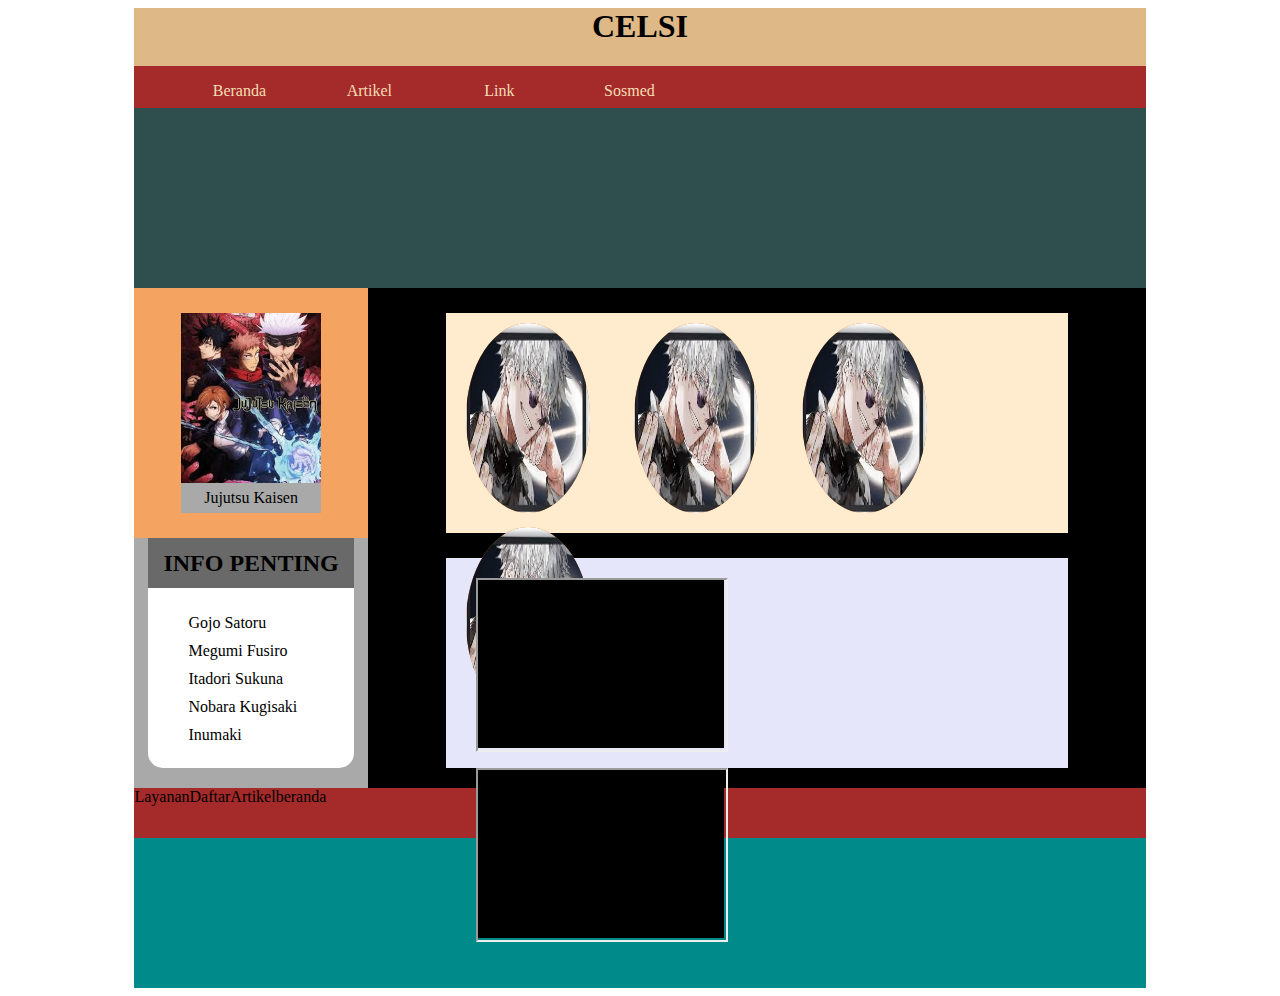
<file: index.html>
<html>
    <head>
        <title>menu</title>
        <link rel="stylesheet" href="beranda.css">
    </head>
    
 
     <div class="container">
  <body>       
    <div id="header">
        <h1 id="nama">CELSI</h1> 
            <div class="pembungkus">
                <ul id="daftar-menu">
                    <li class="menu">Beranda</li>
                    
                    <li id="o-art" class="menu">Artikel
                        <ul id="menu-art">
                         <a href="index.html> <li class="artikel">Beranda</li></a>
                           <a href="pendidikan.html> <li class="artikel">Pendidikan</li></a>
                            <li class="artikel">Remaja</li>
                            <li class="artikel">Teknologi</li>
                        </ul>
                    </li>
                    
                    
                    <li class="menu">Link</li>
                    
                    
                    <li  id="o-sos"class="menu">Sosmed
                        <ul id="menu-sos">
                            <li class="sosmed">Instagram</li>
                            <li class="sosmed">Facebook</li>
                            <li class="sosmed">Whatsap</li>
                        </ul>
                    </li>
                    
                </ul>
           </div>     
    </div>
      
     <div class="buungkus">
        <div class="side-menu">
            <div class="a2"><div class="fv">
                    <div class="at1"><img class="jj" src="jjk.jpg"></div>
                    <div class="at"><p class="a11">Jujutsu Kaisen</p></div>
                </div></div>
            <div class="a3">
                <div class="atap"><h2>INFO PENTING</h2></div>
                <div class="sisa">
                    <ul id="yoo">
                        <li class="yahh">Gojo Satoru</li>
                        <li class="yahh">Megumi Fusiro</li>
                        <li class="yahh">Itadori Sukuna</li>
                        <li class="yahh">Nobara Kugisaki</li>
                        <li class="yahh">Inumaki</li>
                    </ul>
                
                </div>
            </div>
         </div>
        <div class="bungkus2">
         
        <div class="isi">
                <div class="bulat"><img class="gojo" src="gojo.jpg"></div>
                <div class="bulat"><img class="gojo" src="gojo.jpg"></div>
                <div class="bulat"><img class="gojo" src="gojo.jpg"></div>
                <div class="bulat"><img class="gojo" src="gojo.jpg"></div>
               
            
            </div>
        <div class="vidio">
            <div class="yt">  <iframe class="ytb" src="https://www.youtube.com/embed/TJPGuy-vO6Q"></iframe></div>
            <div class="yt">  <iframe class="ytb" src="https://www.youtube.com/embed/sM8C6eAM7aw"></iframe></div>
        </div>
         </div>
     </div>
   </body>     
      
 
<footer>
    <div class="bks2">
        <div class="judull">
                    <div id="yooo">
                        <li class="yahhh">Layanan</li>
                        <li class="yahhh">Daftar</li>
                        <li class="yahhh">Artikel</li>
                        <li class="yahhh">beranda</li>
                   </div>
             </div>
        <div class="iiiss"></div>
    
    </div>
</footer>  </div>
</html>
</file>
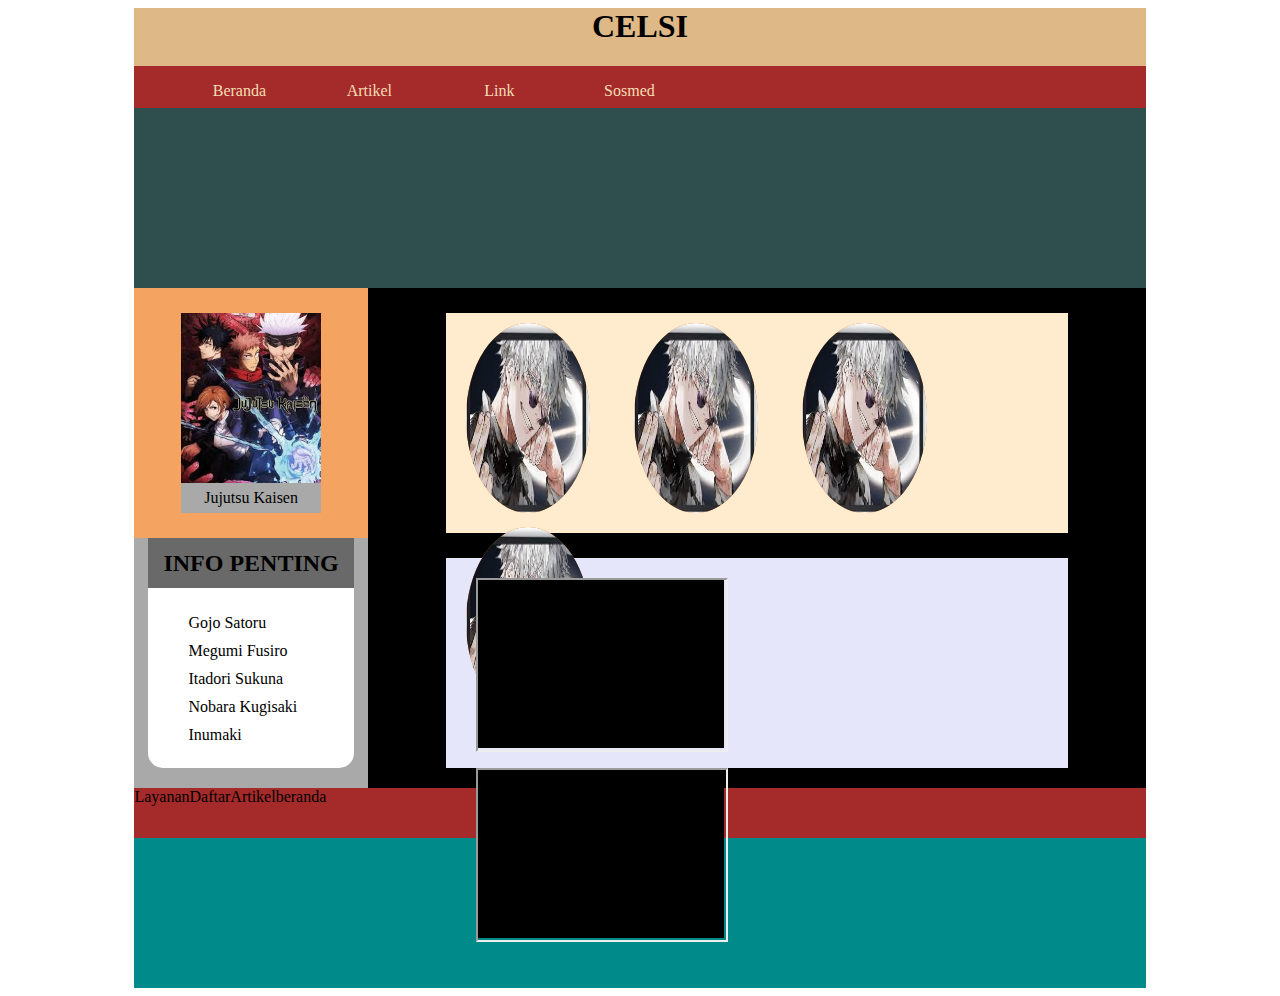
<file: beranda.html>
<html>
    <head>
        <title>menu</title>
        <link rel="stylesheet" href="beranda.css">
    </head>
    
 
     <div class="container">
  <body>       
    <div id="header">
        <h1 id="nama">CELSI</h1> 
            <div class="pembungkus">
                <ul id="daftar-menu">
                    <li class="menu">Beranda</li>
                    
                    <li id="o-art" class="menu">Artikel
                        <ul id="menu-art">
                            <li class="artikel">Pendidikan</li>
                            <li class="artikel">Remaja</li>
                            <li class="artikel">Teknologi</li>
                        </ul>
                    </li>
                    
                    
                    <li class="menu">Link</li>
                    
                    
                    <li  id="o-sos"class="menu">Sosmed
                        <ul id="menu-sos">
                            <li class="sosmed">Instagram</li>
                            <li class="sosmed">Facebook</li>
                            <li class="sosmed">Whatsap</li>
                        </ul>
                    </li>
                    
                </ul>
           </div>     
    </div>
      
     <div class="buungkus">
        <div class="side-menu">
            <div class="a2"><div class="fv">
                    <div class="at1"><img class="jj" src="jjk.jpg"></div>
                    <div class="at"><p class="a11">Jujutsu Kaisen</p></div>
                </div></div>
            <div class="a3">
                <div class="atap"><h2>INFO PENTING</h2></div>
                <div class="sisa">
                    <ul id="yoo">
                        <li class="yahh">Gojo Satoru</li>
                        <li class="yahh">Megumi Fusiro</li>
                        <li class="yahh">Itadori Sukuna</li>
                        <li class="yahh">Nobara Kugisaki</li>
                        <li class="yahh">Inumaki</li>
                    </ul>
                
                </div>
            </div>
         </div>
        <div class="bungkus2">
         
        <div class="isi">
                <div class="bulat"><img class="gojo" src="gojo.jpg"></div>
                <div class="bulat"><img class="gojo" src="gojo.jpg"></div>
                <div class="bulat"><img class="gojo" src="gojo.jpg"></div>
                <div class="bulat"><img class="gojo" src="gojo.jpg"></div>
               
            
            </div>
        <div class="vidio">
            <div class="yt">  <iframe class="ytb" src="https://www.youtube.com/embed/TJPGuy-vO6Q"></iframe></div>
            <div class="yt">  <iframe class="ytb" src="https://www.youtube.com/embed/sM8C6eAM7aw"></iframe></div>
        </div>
         </div>
     </div>
   </body>     
      
 
<footer>
    <div class="bks2">
        <div class="judull">
                    <div id="yooo">
                        <li class="yahhh">Layanan</li>
                        <li class="yahhh">Daftar</li>
                        <li class="yahhh">Artikel</li>
                        <li class="yahhh">beranda</li>
                   </div>
             </div>
        <div class="iiiss"></div>
    
    </div>
</footer>  </div>
</html>
</file>
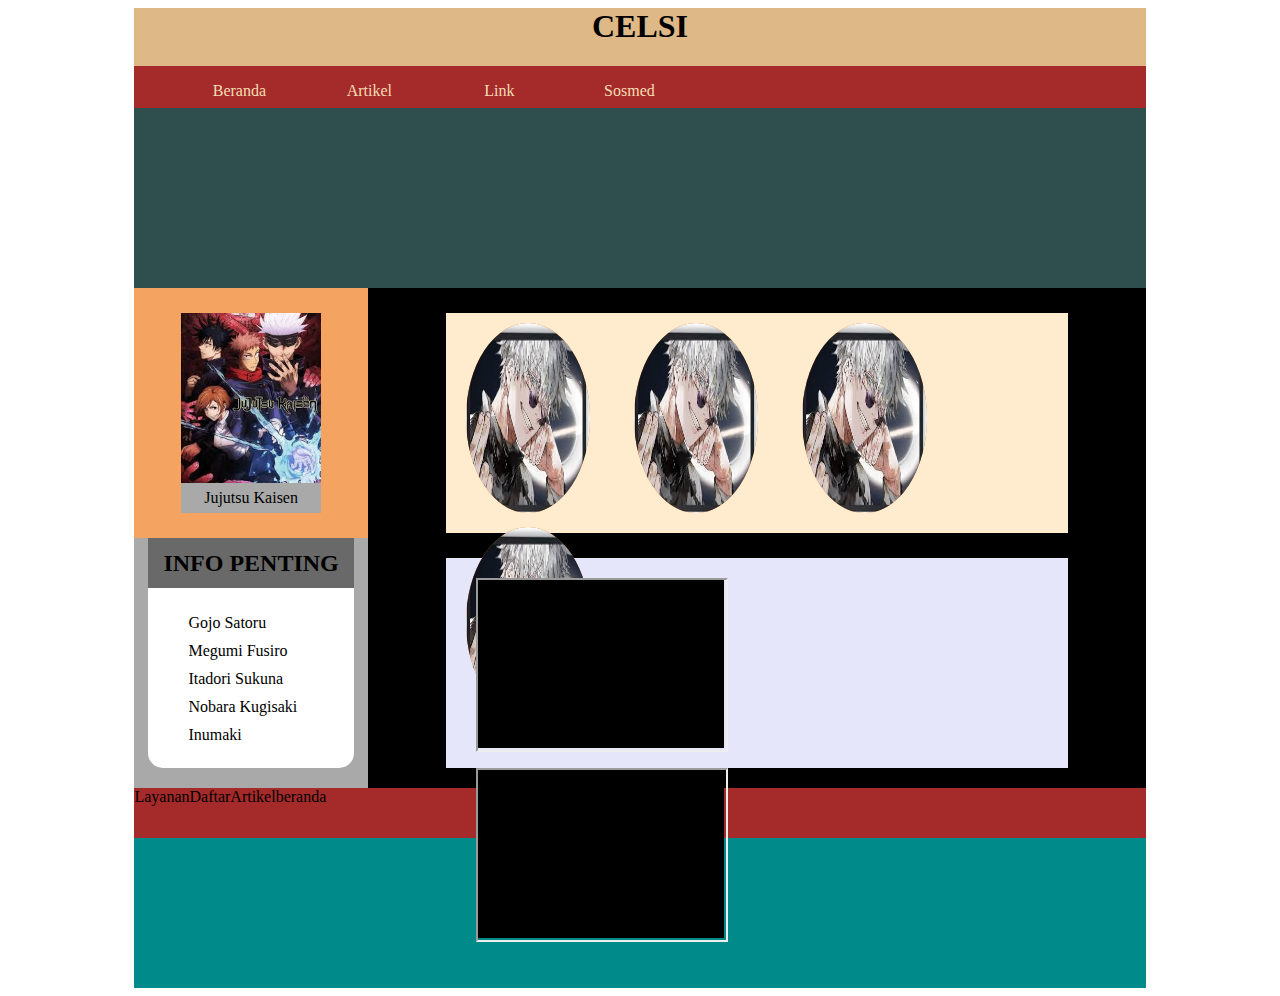
<file: pendidikan.html>
<html>
    <head>
        <title>menu</title>
        <link rel="stylesheet" href="beranda.css">
    </head>
    
 
     <div class="container">
  <body>       
    <div id="header">
        <h1 id="nama">CELSI</h1> 
            <div class="pembungkus">
                <ul id="daftar-menu">
                    <li class="menu">Beranda</li>
                    
                    <li id="o-art" class="menu">Artikel
                        <ul id="menu-art">
                            
                             <a href="index.html> <li class="artikel">Beranda</li></a>
                           <a href="pendidikan.html> <li class="artikel">Pendidikan</li></a>
                            <li class="artikel">Beranda<a href="beranda.html"></a></li>
                            <li class="artikel">Remaja</li>
                            <li class="artikel">Teknologi</li>
                        </ul>
                    </li>
                    
                    
                    <li class="menu">Link</li>
                    
                    
                    <li  id="o-sos"class="menu">Sosmed
                        <ul id="menu-sos">
                            <li class="sosmed">Instagram</li>
                            <li class="sosmed">Facebook</li>
                            <li class="sosmed">Whatsap</li>
                        </ul>
                    </li>
                    
                </ul>
           </div>     
    </div>
      
     <div class="buungkus">
        <div class="side-menu">
            <div class="a2"><div class="fv">
                    <div class="at1"><img class="jj" src="jjk.jpg"></div>
                    <div class="at"><p class="a11">Jujutsu Kaisen</p></div>
                </div></div>
            <div class="a3">
                <div class="atap"><h2>INFO PENTING</h2></div>
                <div class="sisa">
                    <ul id="yoo">
                        <li class="yahh">Gojo Satoru</li>
                        <li class="yahh">Megumi Fusiro</li>
                        <li class="yahh">Itadori Sukuna</li>
                        <li class="yahh">Nobara Kugisaki</li>
                        <li class="yahh">Inumaki</li>
                    </ul>
                
                </div>
            </div>
         </div>
        <div class="bungkus2">
         
        <div class="isi">
                <div class="bulat"><img class="gojo" src="gojo.jpg"></div>
                <div class="bulat"><img class="gojo" src="gojo.jpg"></div>
                <div class="bulat"><img class="gojo" src="gojo.jpg"></div>
                <div class="bulat"><img class="gojo" src="gojo.jpg"></div>
               
            
            </div>
        <div class="vidio">
            <div class="yt">  <iframe class="ytb" src="https://www.youtube.com/embed/1T2gaG5vPk8"></iframe></div>
            <div class="yt">  <iframe class="ytb" src="https://www.youtube.com/embed/sM8C6eAM7aw"></iframe></div>
        </div>
         </div>
     </div>
   </body>     
      
 
<footer>
    <div class="bks2">
        <div class="judull">
                    <div id="yooo">
                        <li class="yahhh">Layanan</li>
                        <li class="yahhh">Daftar</li>
                        <li class="yahhh">Artikel</li>
                        <li class="yahhh">beranda</li>
                   </div>
             </div>
        <div class="iiiss"></div>
    
    </div>
</footer>  </div>
</html>
</file>
<file: beranda.css>
.container{ width: 80%;
    height: 980px;
    background-color:  burlywood;
    margin: auto;
    
}
#header{
    width: 100%;
    height: 100px;
    background-color:  burlywood;
    margin: auto;
}
#nama{text-align: center}
.pembungkus{
    width: 100%;
    height: 50px;
    background-color: brown;
}
.menu{
    color: wheat;
    width: 130px;
    list-style: none;
    text-align: center;
}
#daftar-menu{
    display: inline-flex;
}
.artikel{
    list-style: none;
    padding-top: 10px;
    margin-left: -40px;
}
.sosmed{
    list-style: none;
    padding-top: 10px;
    margin-left: -40px;
}
.sosmed:hover{background-color: wheat;  border-radius: 10px}
.artikel:hover{background-color: beige;  border-radius: 10px}
.menu:hover{
    background-color: rosybrown;
    color: black;
    cursor: pointer;
    border-radius: 10px;
}

#menu-art{ display: none;}
#menu-sos{ display: none;}
#o-art:hover    #menu-art{
    display: block;
    height: 100px;
    background-color: darkgray;
    border-radius: 10px;
}
#o-sos:hover     #menu-sos{
    display: block;
    height: 100px;
    background-color:yellowgreen;  
    border-radius: 5px;   
    
}


.buungkus{
    width: 100%;
    height: 500px;
    background-color: darkslategray;
    display: flex;
    padding-top: 180px;
    margin: auto;
}
#yoo{display: block;}
.yahh{display: block; text-align: justify; padding-top: 10px; }
.yahh:hover{text-align: center;
    width: 50%;
    cursor: pointer;
    background-color: yellow;
    border-radius: 10px; }
.side-menu{
    width: 30%;
    height: 500px;
    background-color: darkgray;
    display: block;
}
.a2{
    width: 100%;
    height: 250px;
    background-color:sandybrown;
    display: flex;
}
.fv{
    width: 60%;
    height: 200px;
    background-color: aquamarine;
    margin: auto;
    border-radius: 10px;
}
.at1{width: 100%; height: 170px; display: flex;}
.jj{width: 100%; height: 170px;}
.at{width: 100%; height: 30px; background-color: darkgray; display: flex;}
.a11{text-align: center; margin: auto;}
.a3{
    width: 88%;
    height: 230px;
    background-color: white;
    display: block;
    margin: auto;
    border-radius: 15px;
}
#kta{text-align: center; font-size: 20px;}
#li1{text-align: center; font-size: 18px;}
.sisa{
    width: 100%;
    height: 200px;
    display: block;
}
.atap{
    width: 100%;
    height: 50px;
    background-color: dimgray;
    display: flex;
}
h2{margin: auto;}
.bungkus2{
    width: 100%;
    height: 500px;
    background-color: black;
    display:block; 
}
.isi{
    width: 80%;
    height: 220px;
    background-color: blanchedalmond;
    margin: auto;
    margin-top: 25px;
}
.gojo{
    width: 100%;
    height: 190px;
    border-radius: 100%;
}
.bulat{
    width: 20%;
    height: 190px;
    background-color: chocolate;
    display: inline-flex;
    margin-top: 10px;
    margin-left: 20px;
    margin-right: 20px;
    border-radius: 100%;
    
}
.vidio{
    width: 80%;
    height: 210px;
    background-color: lavender; 
    margin: auto;
    margin-top: 25px;
}
.ytb{   width: 100%;
    height: 170px;}
.yt{
    width: 40%;
    height: 170px;
    background-color: black;
    display: inline-flex;
    margin-top: 20px;
    margin-right: 55px;
    margin-left: 30px;
}
.bks2{
    width: 100%;
    height: 200px;
    background-color: black;
}
.judull{
    width: 100%;
    height: 50px;
    background-color:brown;
}
.iiiss{
    width: 100%;
    height: 150px;
    background-color: darkcyan;
}
#yooo{display:inline-flex;  }
.yahhh{text-align: center; list-style: none;}
</file>
